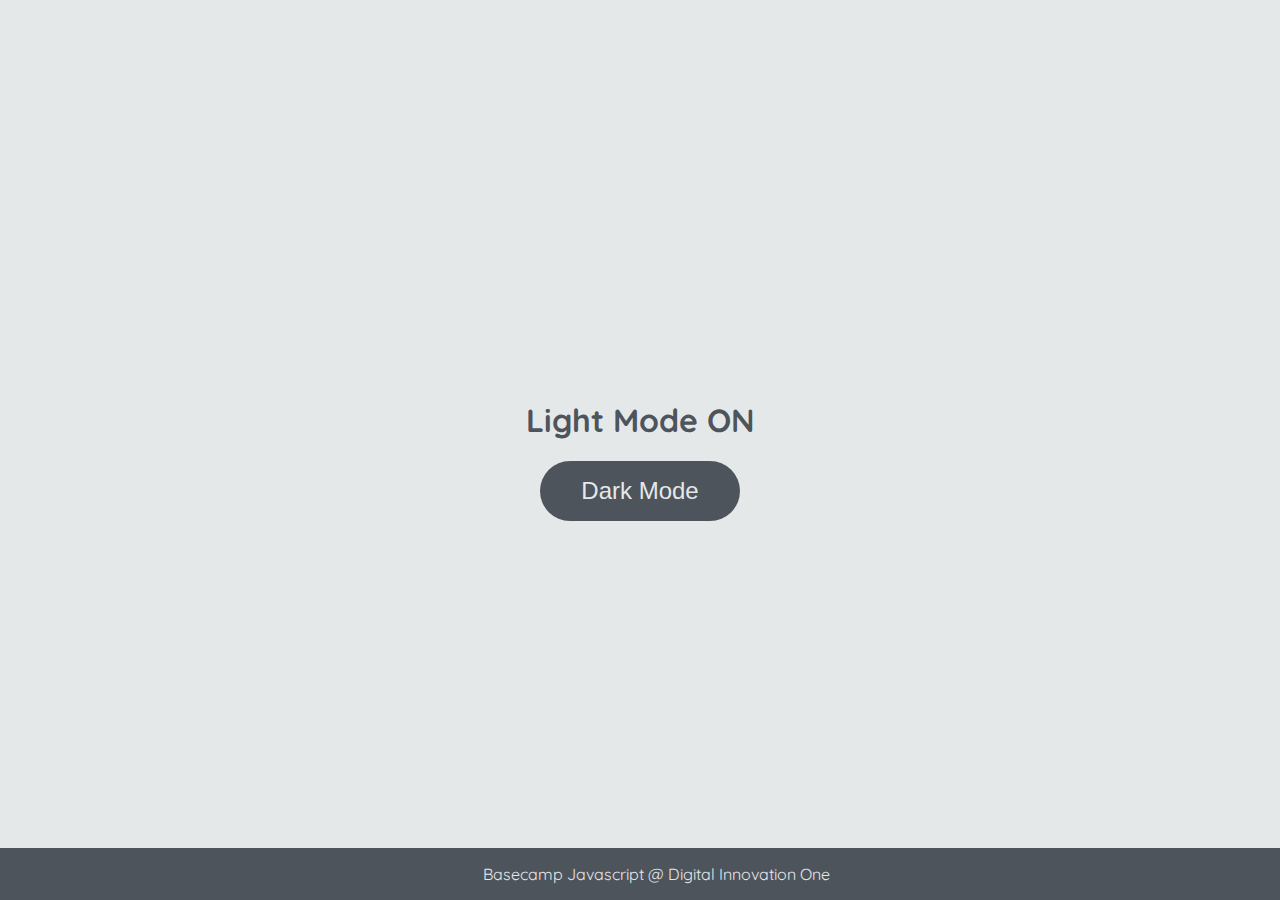
<file: Bootcamp Orbi Games/Modulo 3 JavaScript/6. Manipulando a D.O.M. com JavaScript/index.html>
<!DOCTYPE html>
<html lang="pt-BR">
	<head>
		<meta charset="UTF-8" />
		<meta http-equiv="X-UA-Compatible" content="IE=edge" />
		<meta name="viewport" content="width=device-width, initial-scale=1.0" />
		<link rel="stylesheet" href="style.css" />
		<title>Dark mode and Light Mode</title>
	</head>
	<body>
		<main>
			<h1 id="page-title">Light Mode ON</h1>
			<button aria-label="selecionar-modo" id="mode-selector">Dark Mode</button>
		</main>

		<footer>Basecamp Javascript @ Digital Innovation One</footer>
		<script src="script.js"></script>
	</body>
</html>
</file>
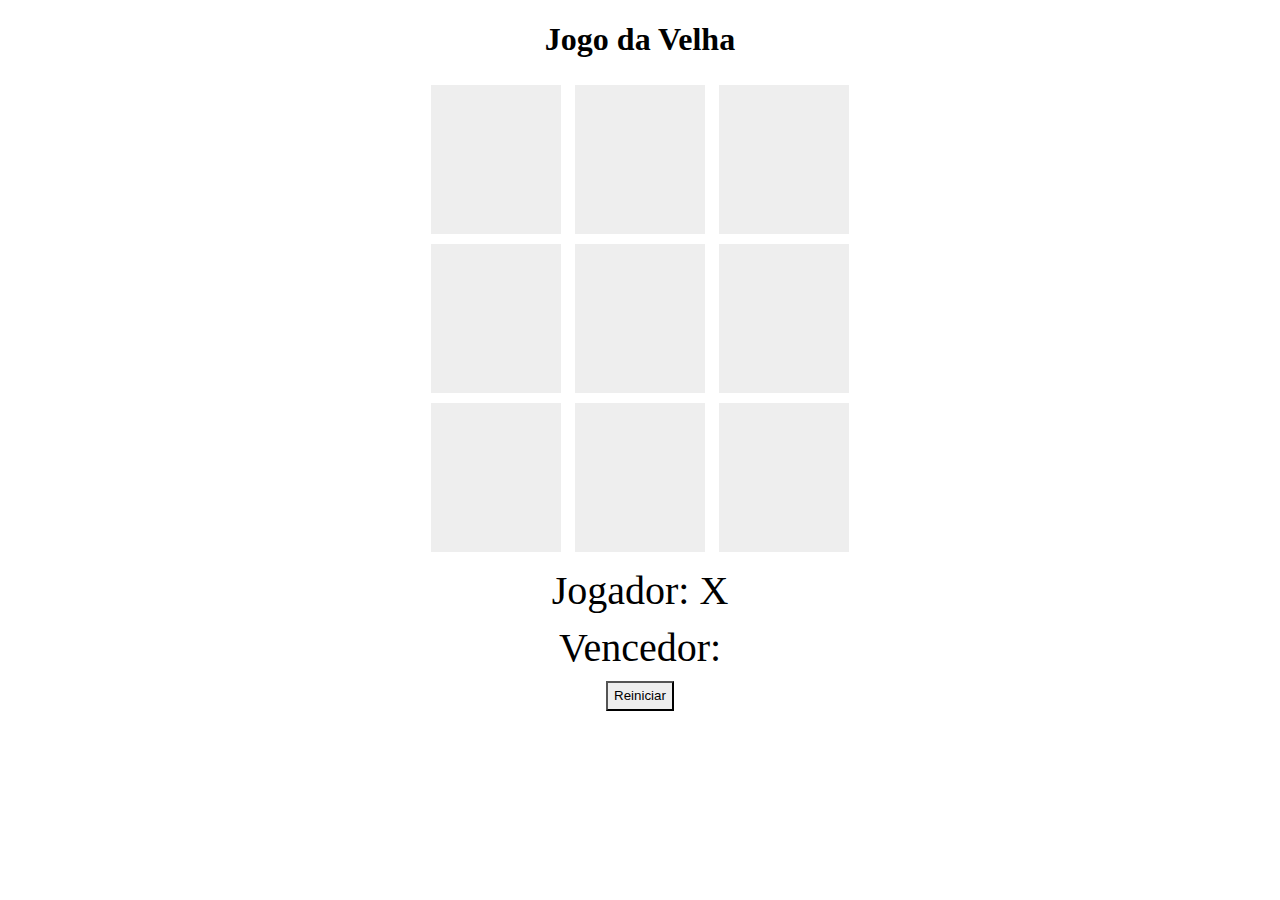
<file: Bootcamp Orbi Games/Modulo 4 Desafios/1. Jogo da Velha com Html e Javascript/index.html>
<!DOCTYPE html>
<html lang="pt-br">
<head>
    <meta charset="UTF-8">
    <meta http-equiv="X-UA-Compatible" content="IE=edge">
    <meta name="viewport" content="width=device-width, initial-scale=1.0">
    <link rel="stylesheet" href="style.css">
    <title>Jogo da Velha</title>
</head>
<body>
    <h1>Jogo da Velha</h1>
    <div>
        <div id="1" class="quadrado" onclick="escolherQuadrado(this.id)">-</div>
        <div id="2"class="quadrado"onclick="escolherQuadrado(this.id)">-</div>
        <div id="3"class="quadrado"onclick="escolherQuadrado(this.id)">-</div>

    </div>
    <div>
        <div id="4"class="quadrado" onclick="escolherQuadrado(this.id)">-</div>
        <div id="5"class="quadrado"onclick="escolherQuadrado(this.id)">-</div>
        <div id="6"class="quadrado"onclick="escolherQuadrado(this.id)">-</div>

    </div>
    <div>
        <div id="7"class="quadrado"onclick="escolherQuadrado(this.id)">-</div>
        <div id="8"class="quadrado"onclick="escolherQuadrado(this.id)">-</div>
        <div id="9"class="quadrado"onclick="escolherQuadrado(this.id)">-</div>
    </div>

        <div class="jogador">
            <label >
                Jogador: 

            </label>
            <label id="jogador-selecionado">

            </label>
        </div>
        <div class="vencedor">
            <label >Vencedor: </label>
            <label for="" id="vencedor-selecionado"></label>
        </div>

        <div>
            <button onclick="reiniciar()">
                Reiniciar
            </button>
        </div>
            
    
</body>
<script src="script.js">
    
</script>
</html>
</file>
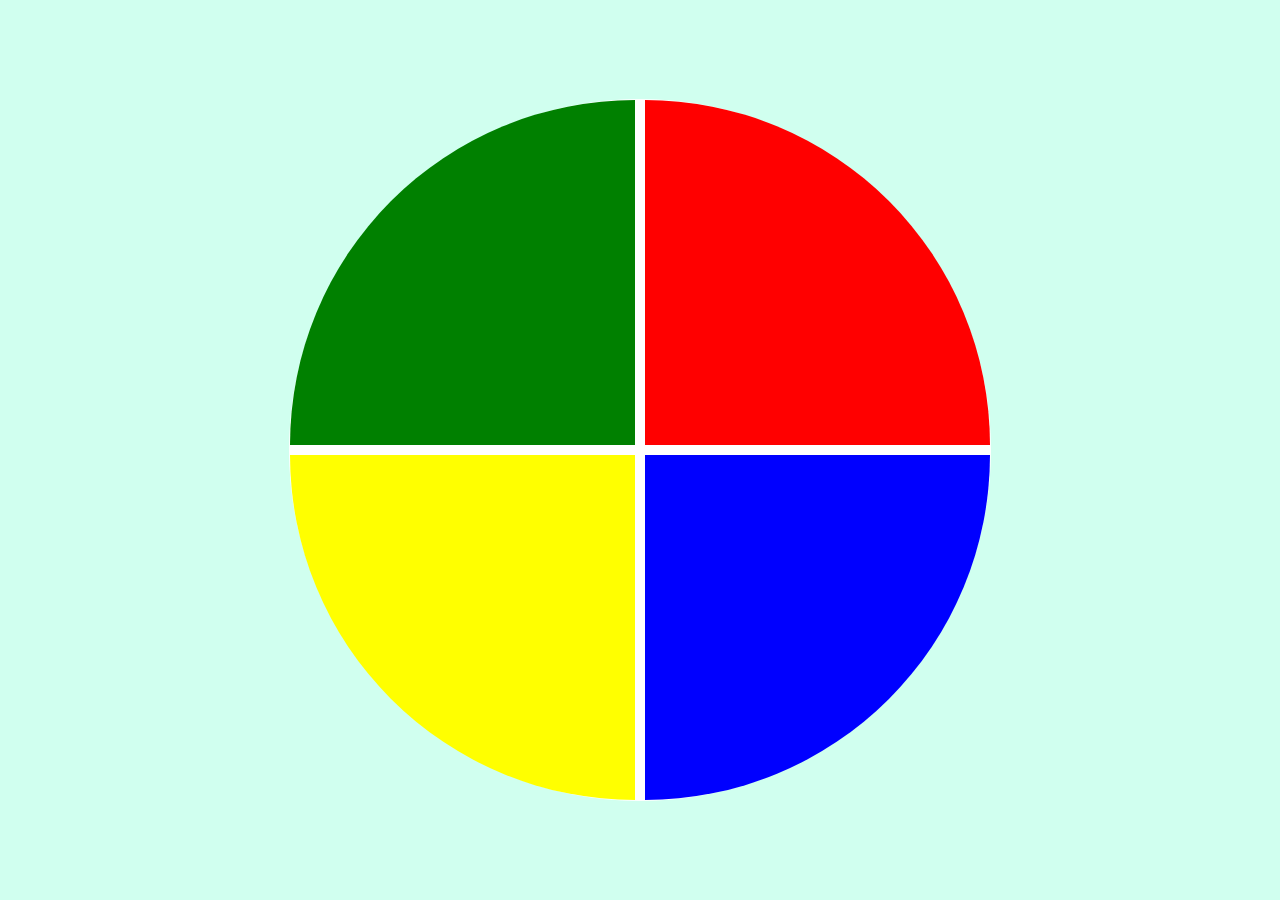
<file: Bootcamp Orbi Games/Modulo 4 Desafios/4. Criando Jogo da Memória estilo Genius/index.html>
<!DOCTYPE html>
<html lang="pt-BR">
<head>
    <meta charset="UTF-8">
    <meta http-equiv="X-UA-Compatible" content="IE=edge">
    <meta name="viewport" content="width=device-width, initial-scale=1.0">
    <link rel="stylesheet" href="style.css">
    <title>Genêsis</title>
</head>
<body>
    <div class="main-game" >
        <div class="genius">
            <div class="blue"></div>
            <div class="yellow"></div>
            <div class="red"></div>
            <div class="green"></div>

        </div>
    </div>

    <script type="text/javascript" src="scriptDouglas.js"></script>
</body>
</html>
</file>
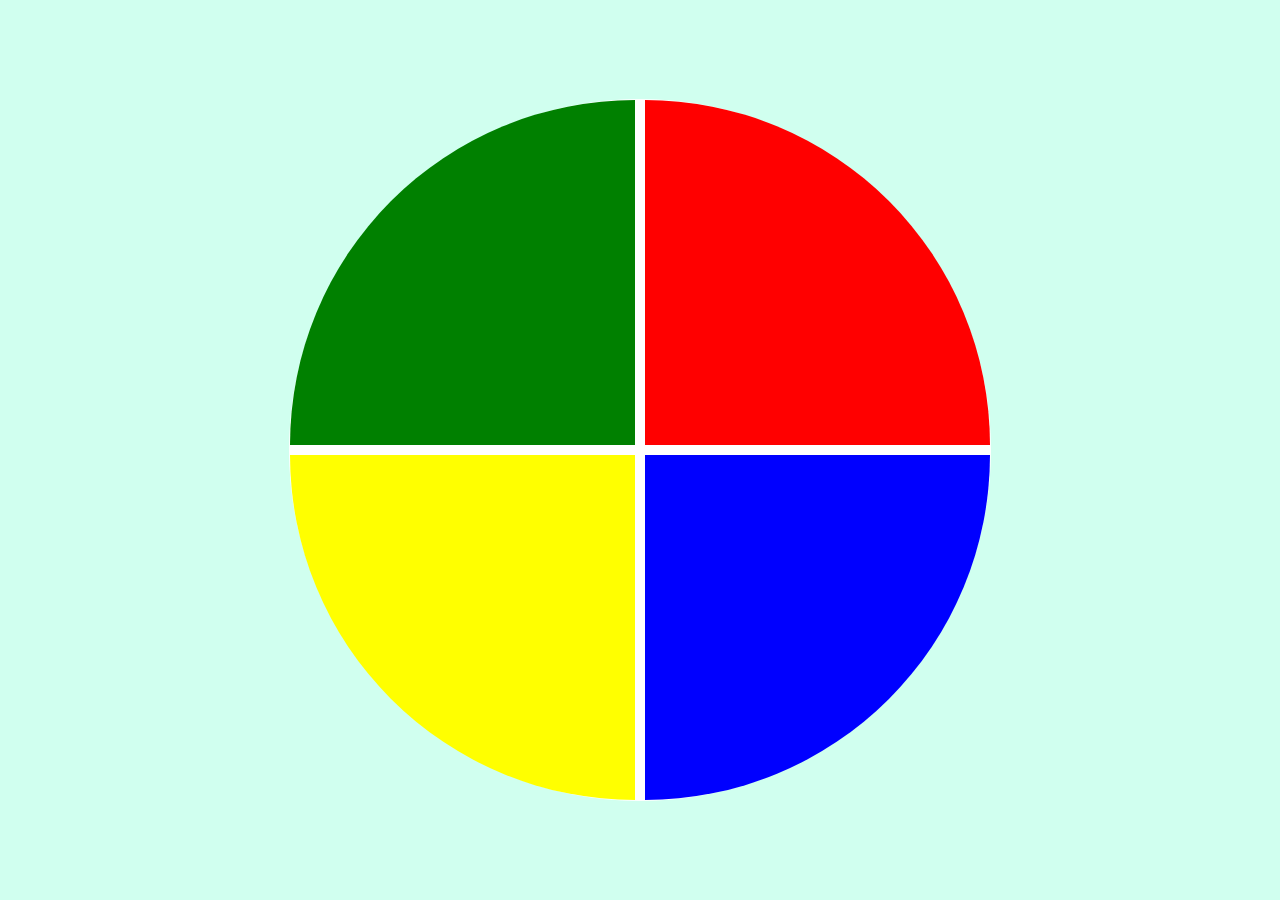
<file: Bootcamp Orbi Games/Modulo 4 Desafios/4. Criando Jogo da Memória estilo Genius/genesis-dio-master/index.html>
<!DOCTYPE html>
<html lang="en">
<head>
    <meta charset="UTF-8">
    <meta name="viewport" content="width=device-width, initial-scale=1.0">
    <link rel="stylesheet" href="style.css">
    <title>Genesis</title>
</head>
<body>
    <div class="main-game">
        <div class="genius">
            <div class="blue"></div>
            <div class="yellow"></div>
            <div class="red"></div>
            <div class="green"></div>
        </div>
    </div>
    <script type="text/javascript" src="script.js"></script>
</body>
</html>
</file>
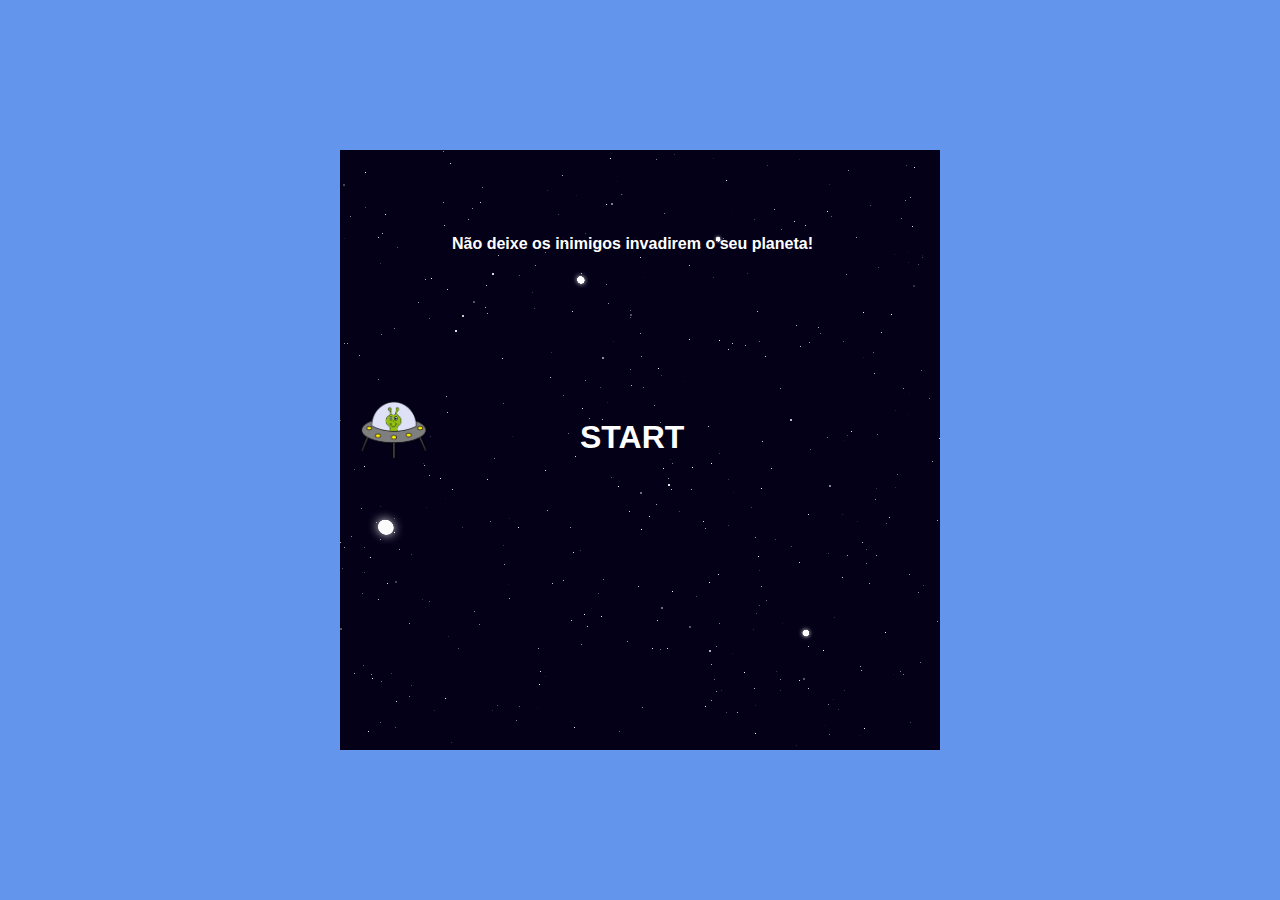
<file: Bootcamp Orbi Games/Modulo 4 Desafios/5. Criando Jogo no estilo Space Shooter/space-shooter-dio-master/index.html>
<!DOCTYPE html>
<html lang="en">
<head>
    <meta charset="UTF-8">
    <meta name="viewport" content="width=device-width, initial-scale=1.0">
    <link rel="stylesheet" href="style.css">
    <title>Shooter</title>
</head>
<body>
    <div id="main-play-area">
        <img class="player-shooter" src="./img/hero.png" alt="hero">
        <h4 class="game-instructions">
            Não deixe os inimigos invadirem o seu planeta!
        </h4>
        <div class="start-button">
            <h1>START</h1>
        </div>
    </div>
    <script type="text/javascript" src="script.js"></script>
</body>
</html>
</file>
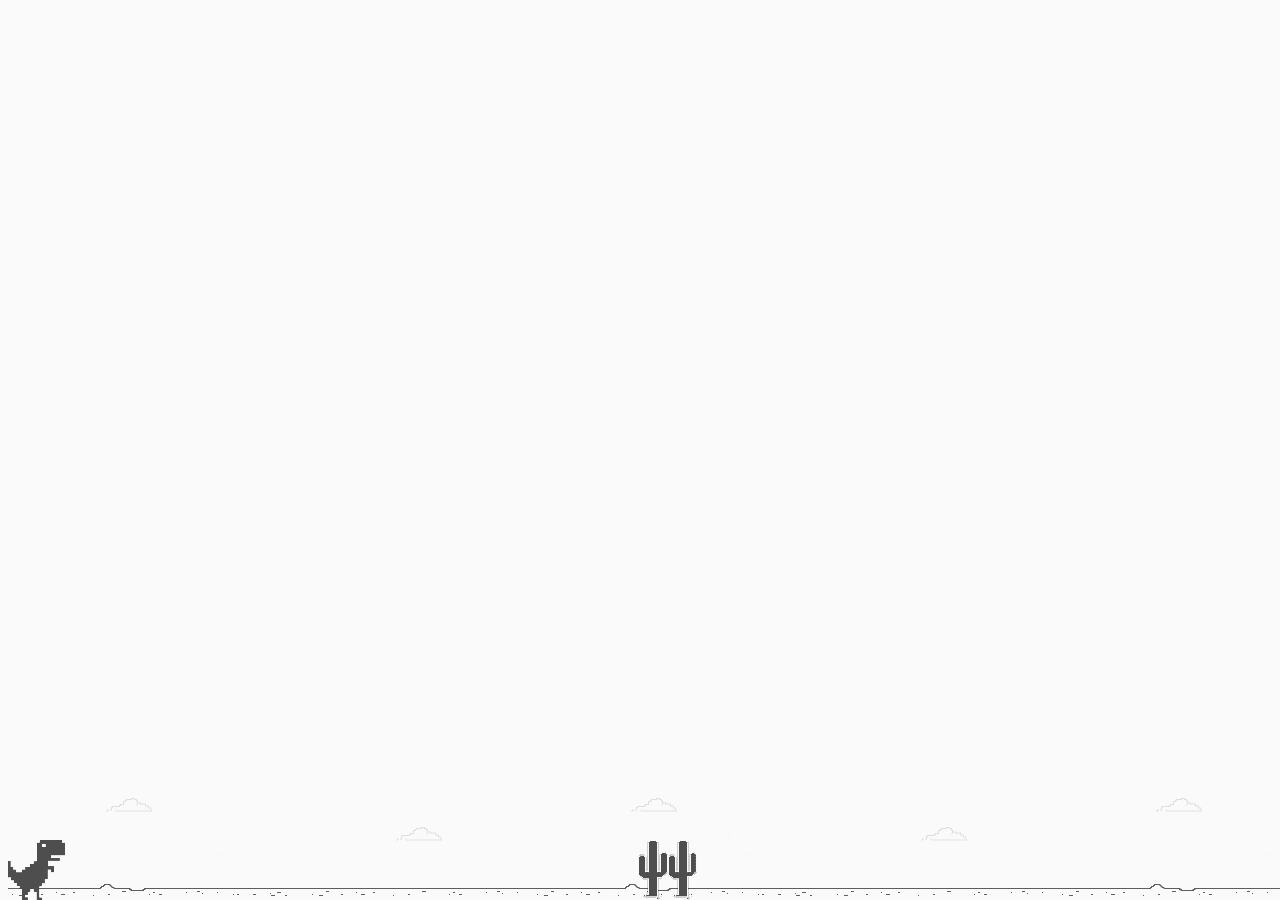
<file: Bootcamp Orbi Games/Modulo 4 Desafios/6. Jogo do Dinossauro/dio-dino-game-master/index.html>
<!DOCTYPE html>
<html lang="pt-br">
<head>
  <meta charset="UTF-8">
  <title>Dio Dino Game</title>
  <link rel="stylesheet" href="style.css"></link>
  <script src="script.js" charset="UTF-8" defer></script>
</head>
<body>
  <div class="background">
    <div class="dino"></div>
  </div>
</body>
</html>
</file>
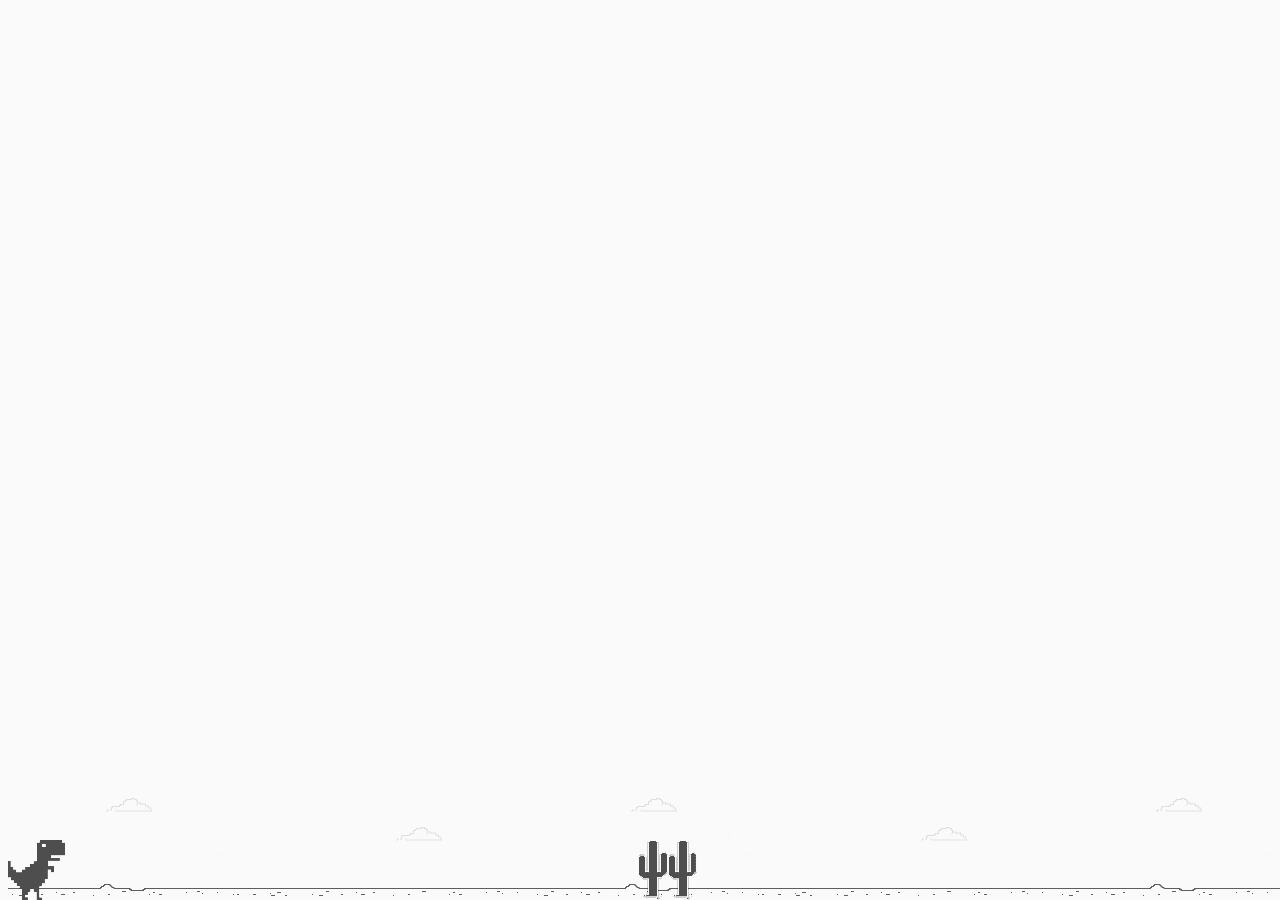
<file: Bootcamp Orbi Games/Modulo 4 Desafios/6. Jogo do Dinossauro/jogo-do-dinossauro/index.html>
<!DOCTYPE html>
<html lang="pt-br">
<head>
  <meta charset="UTF-8">
  <title>Jogo do Dinossauro</title>
  <link rel="stylesheet" href="style.css"></link>
  
</head>
<body>
  <div class="background">
    <div class="dino"></div>
  </div>

  <script src="script.js" charset="UTF-8" defer></script>
</body>
</html>
</file>
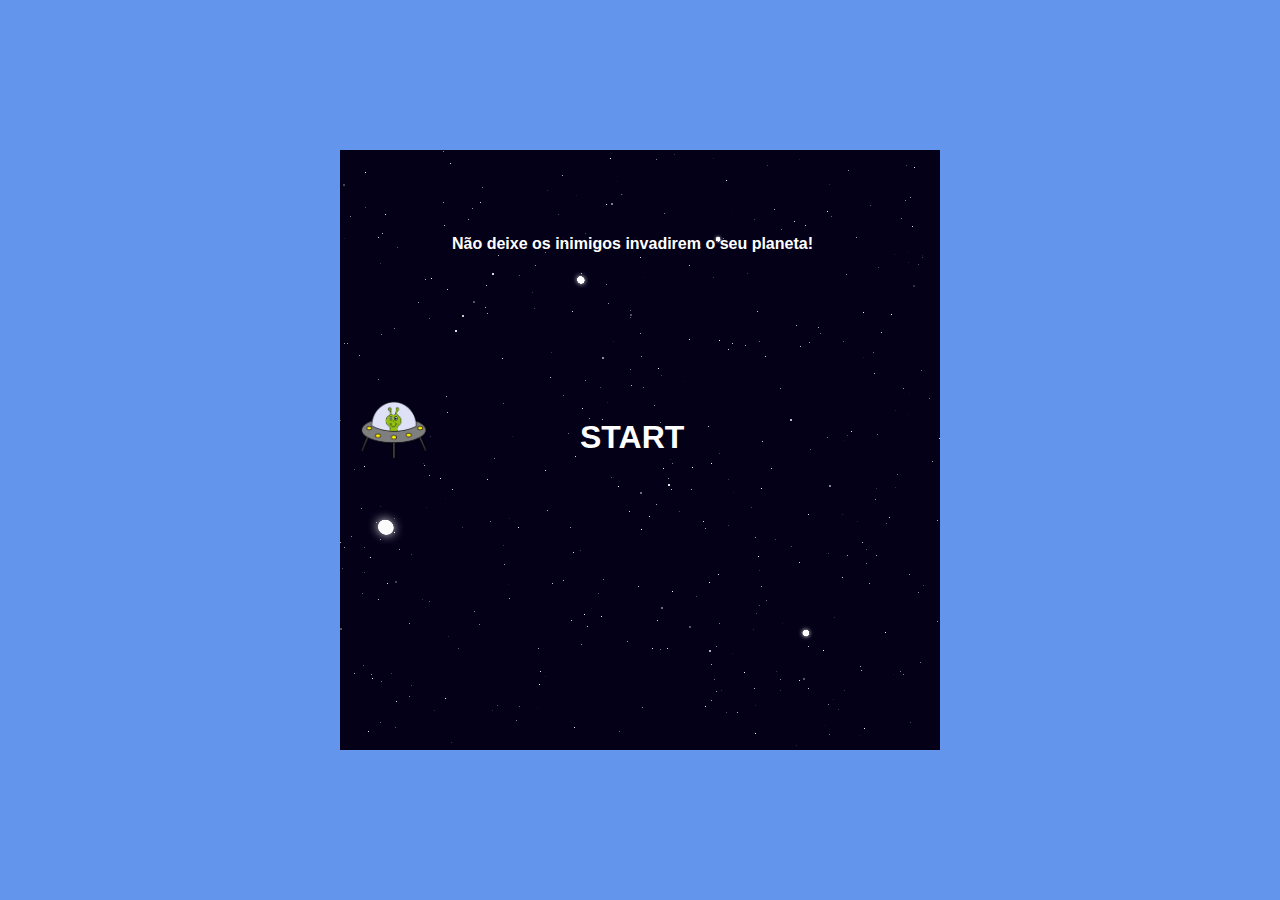
<file: Bootcamp Orbi Games/Modulo 4 Desafios/5. Criando Jogo no estilo Space Shooter/space-shooter/indexDouglas.html>
<!DOCTYPE html>
<html lang="en">
<head>
    <meta charset="UTF-8">
    <meta name="viewport" content="width=device-width, initial-scale=1.0">
    <link rel="stylesheet" href="styleDouglas.css">
    <title>Shooter</title>
</head>
<body>
    <div id="main-play-area">
        <img class="player-shooter" src="./img/hero.png" alt="hero">
        <h4 class="game-instructions">
            Não deixe os inimigos invadirem o seu planeta!
        </h4>
        <div class="start-button">
            <h1>START</h1>
        </div>
    </div>
    <script type="text/javascript" src="scriptDouglas.js"></script>
</body>
</html>
</file>
<file: Bootcamp Orbi Games/Modulo 3 JavaScript/6. Manipulando a D.O.M. com JavaScript/style.css>
@import url('https://fonts.googleapis.com/css2?family=Quicksand:wght@300;400;600&display=swap');

body {
	background-color: #e5e8e8;
	color: #4e545c;
	margin: 0;
	font-family: 'Quicksand';
}

body.dark-mode {
	background-color: #000401;
	color: #e5e8e8;
}

main {
	height: 100vh;
	width: 100%;
	display: flex;
	flex-direction: column;
	align-items: center;
	justify-content: center;
}

footer {
	width: 100%;
	background-color: #4e545c;
	padding: 16px;
	color: #e5e8e8;
	position: fixed;
	bottom: 0;
	text-align: center;
	font-weight: 400;
}

footer.dark-mode {
	background-color: #8d9797;
	color: #000401;
}

button {
	border-radius: 40px;
	font-size: 1.5rem;
	height: 60px;
	width: 200px;
	border: none;
	background-color: #4e545c;
	color: #e5e8e8;
	transition: all 0.5s linear;
}

button:hover {
	background-color: #000401;
}

button.dark-mode {
	background-color: #e5e8e8;
	color: #4e545c;
}

button.dark-mode:hover {
	background-color: #4e545c;
	color: #e5e8e8;
}
</file>
<file: Bootcamp Orbi Games/Modulo 4 Desafios/1. Jogo da Velha com Html e Javascript/style.css>
body{
    text-align: center;
}

.quadrado{
    text-align: center;
    width: 50px;
    background: #eee;
    display: inline-block;
    padding: 40px;
    font-size: 60px;
    margin: 5px;
    cursor: pointer;
    color: #eee;
}
.jogador, .vencedor{
    font-size: 40px;
    margin-top: 10px;
    
}

button{
    margin-top: 10px;
    width: 100;
    height: 30px;
    background: #eee;
    cursor: pointer;
}
</file>
<file: Bootcamp Orbi Games/Modulo 4 Desafios/4. Criando Jogo da Memória estilo Genius/style.css>
body{
    margin: 0;
    background-color:  rgb(208,255,239);
}

.main-game{
    height: 100vh;
    width: 100vw;
    display: flex;
    justify-content: center;
    align-items: center;
}

.genius{
    display: grid;
    grid-template-areas: 'green red' 'yellow blue';
    grid-gap: 10px;
    border: 1px solid #ffffff;
    background-color: #ffffff;
    border-radius: 100%;
    width: 700px; 
    height: 700px;

}

.blue{
    grid-area: blue;
    background-color: blue;
    border-bottom-right-radius: 100%;

}

.green{
    grid-area: green;
    background-color: green;
    border-top-left-radius: 100%;
    
}

.yellow{
    grid-area: yellow;
    background-color: yellow;
    border-bottom-left-radius: 100%;
    
}

.red{
    grid-area: red;
    background-color: red;
    border-top-right-radius: 100%;
    
}

.selected{
    opacity:0.3 ;
}
</file>
<file: Bootcamp Orbi Games/Modulo 4 Desafios/4. Criando Jogo da Memória estilo Genius/genesis-dio-master/style.css>
body {
    margin: 0;
    background-color: rgb(208, 255, 239);
}

.main-game {
    height: 100vh;
    width: 100vw;
    display: flex;
    justify-content: center;
    align-items: center;
}

.genius {
    display: grid;
    grid-template-areas: 'verde vermelho'
    'amarelo azul';
    grid-gap: 10px;
    border: 1px solid #ffffff;
    background-color: #ffffff;
    border-radius: 100%;
    width: 700px;
    height: 700px;
}

.blue {
    grid-area: azul;
    background-color: blue;
    border-bottom-right-radius: 100%;
}

.red {
    grid-area: vermelho;
    background-color: red;
    border-top-right-radius: 100%;
}

.yellow {
    grid-area: amarelo;
    background-color: yellow;
    border-bottom-left-radius: 100%;
}

.green {
    grid-area: verde;
    background-color: green;
    border-top-left-radius: 100%;
}

.selected {
    opacity: 0.8;
}
</file>
<file: Bootcamp Orbi Games/Modulo 4 Desafios/5. Criando Jogo no estilo Space Shooter/space-shooter-dio-master/style.css>
body {
    height: 100vh;
    width: 100%;
    display: flex;
    justify-content: center;
    align-items: center;
    padding: 0;
    margin: 0;
    font-family: sans-serif;
    background-color: cornflowerblue;
}

#main-play-area {
    background-color: black;
    background-image: url(img/space.png);
    height: 600px;
    width: 600px;
}

.game-instructions {
    position: relative;
    color: white;
    left: 7rem;
    top: 0px;
}

.start-button {
    position: relative;
    color: white;
    top: 9rem;
    left: 15rem;
    cursor: pointer;
}

.player-shooter {
    position: relative;
    height: 60px;
    width: 70px;
    left: 20px;
    top: 250px
}

.laser {
    position: relative;
    width: 40px;
    height: 30px;
}

.alien {
    height: 60px;
    width: 70px;
    position: relative;
}

.alien-transition {
    opacity: 1;
    transition: opacity 1.5s ease-in-out;
}

.dead-alien {
    height: 60px;
    width: 70px;
    position: relative;
    opacity: 0;
}
</file>
<file: Bootcamp Orbi Games/Modulo 4 Desafios/6. Jogo do Dinossauro/dio-dino-game-master/style.css>
body {
  background: #fafafa;
}

.dino {
  position: absolute;
  bottom: 0;
  background-image: url(dino.png);
  width: 60px;
  height: 60px;
}

.cactus {
  position: absolute;
  width: 60px;
  height: 60px;
  bottom: 0;
  background-image: url(cactus.png);
}

.game-over {
  text-align: center;
  color: #666;
  margin: 50px 0;
  font-family: arial;
}

@keyframes slideright {
  from {
      background-position: 70000%;
  }
  to {
      background-position: 0%;
  }
}

.background {
  position: absolute;
  bottom: 0px;
  background-image: url('background.png');
  background-repeat: repeat-x;
  animation: slideright 600s infinite linear;
  -webkit-animation: slideright 600s infinite linear;
  width: 100%;
  height: 200px;
}
</file>
<file: Bootcamp Orbi Games/Modulo 4 Desafios/6. Jogo do Dinossauro/jogo-do-dinossauro/style.css>
body {
  background: #fafafa;
}

.dino {
  position: absolute;
  bottom: 0;
  background-image: url(dino.png);
  width: 60px;
  height: 60px;
}

.cactus {
  position: absolute;
  width: 60px;
  height: 60px;
  bottom: 0;
  background-image: url(cactus.png);
}

.game-over {
  text-align: center;
  color: #666;
  margin: 50px 0;
  font-family: arial;
}

@keyframes slideright {
  from {
      background-position: 70000%;
  }
  to {
      background-position: 0%;
  }
}

.background {
  position: absolute;
  bottom: 0px;
  background-image: url('background.png');
  background-repeat: repeat-x;
  animation: slideright 600s infinite linear;
  -webkit-animation: slideright 600s infinite linear;
  width: 100%;
  height: 200px;
}
</file>
<file: Bootcamp Orbi Games/Modulo 4 Desafios/5. Criando Jogo no estilo Space Shooter/space-shooter/styleDouglas.css>
body {
    height: 100vh;
    width: 100%;
    display: flex;
    justify-content: center;
    align-items: center;
    padding: 0;
    margin: 0;
    font-family: sans-serif;
    background-color: cornflowerblue;
}

#main-play-area {
    background-color: black;
    background-image: url(img/space.png);
    height: 600px;
    width: 600px;
}

.game-instructions {
    position: relative;
    color: white;
    left: 7rem;
    top: 0px;
}

.start-button {
    position: relative;
    color: white;
    top: 9rem;
    left: 15rem;
    cursor: pointer;
}

.player-shooter {
    position: relative;
    height: 60px;
    width: 70px;
    left: 20px;
    top: 250px
}

.laser {
    position: relative;
    width: 40px;
    height: 30px;
}

.alien {
    height: 60px;
    width: 70px;
    position: relative;
}

.alien-transition {
    opacity: 1;
    transition: opacity 1.5s ease-in-out;
}

.dead-alien {
    height: 60px;
    width: 70px;
    position: relative;
    opacity: 0;
}
</file>
